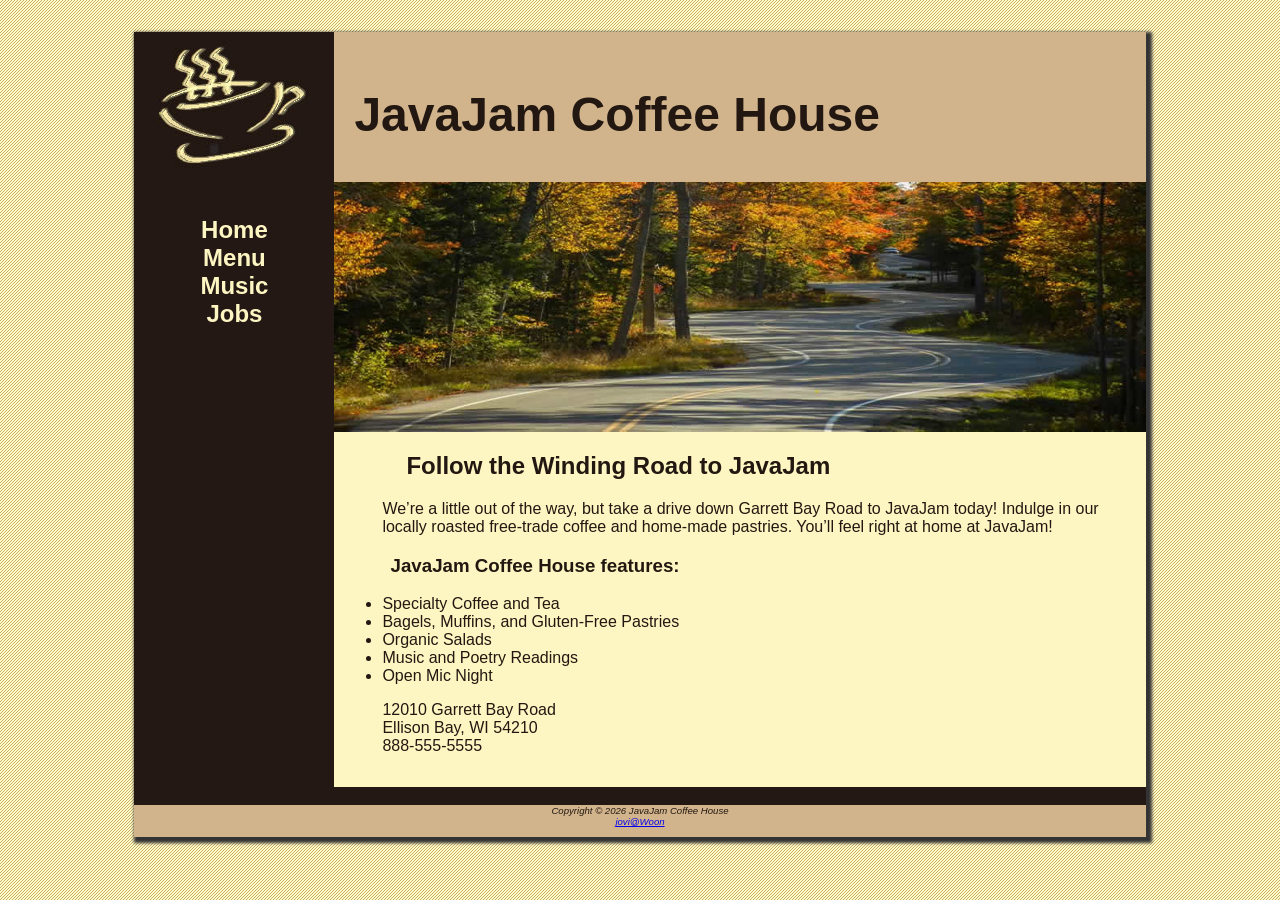
<file: index.html>
<!DOCTYPE html>
<html lang="en">
    <head>
        <meta charset="UTF-8">
        <title>JavaJam Coffee House</title>
        <link rel="stylesheet" href="javajam.css">
    </head>

    <body>
        <div id="wrapper">
        <header>
            <h1>JavaJam Coffee House</h1>
        </header>
        <nav>
            <ul>
                <li><a href="index.html">Home</a></li>
                <li><a href="menu.html">Menu</a></li>
                <li><a href="music.html">Music</a></li>
                <li><a href="jobs.html">Jobs</a></li>

            </ul>
        
        </nav>
        <main>
            <div id="heroroad"></div>
            <h2>Follow the Winding Road to JavaJam</h2>
            <p> We&rsquo;re a little out of the way, but take a drive down Garrett Bay Road to JavaJam
                today! Indulge in our locally roasted free-trade coffee and home-made pastries.
                You&rsquo;ll feel right at home at JavaJam!</p>
                <h3> JavaJam Coffee House features: </h3>
            <ul>
                <li>Specialty Coffee and Tea</li>
                <li>Bagels, Muffins, and Gluten-Free Pastries</li>
                <li>Organic Salads</li>
                <li>Music and Poetry Readings</li>
                <li>Open Mic Night</li>
            </ul>
            <div>
                12010 Garrett Bay Road <br>
                Ellison Bay, WI 54210 <br>
                888-555-5555 <br>
            </div>
        </main>
        <br>
        <footer>
                Copyright &copy; 2026 JavaJam Coffee House
                <br>
                <a href="mailto:joviwkk-wp25@student.tarc.edu.my">jovi@Woon</a>
        </footer>
        </div>
    </body>
</html>
</file>
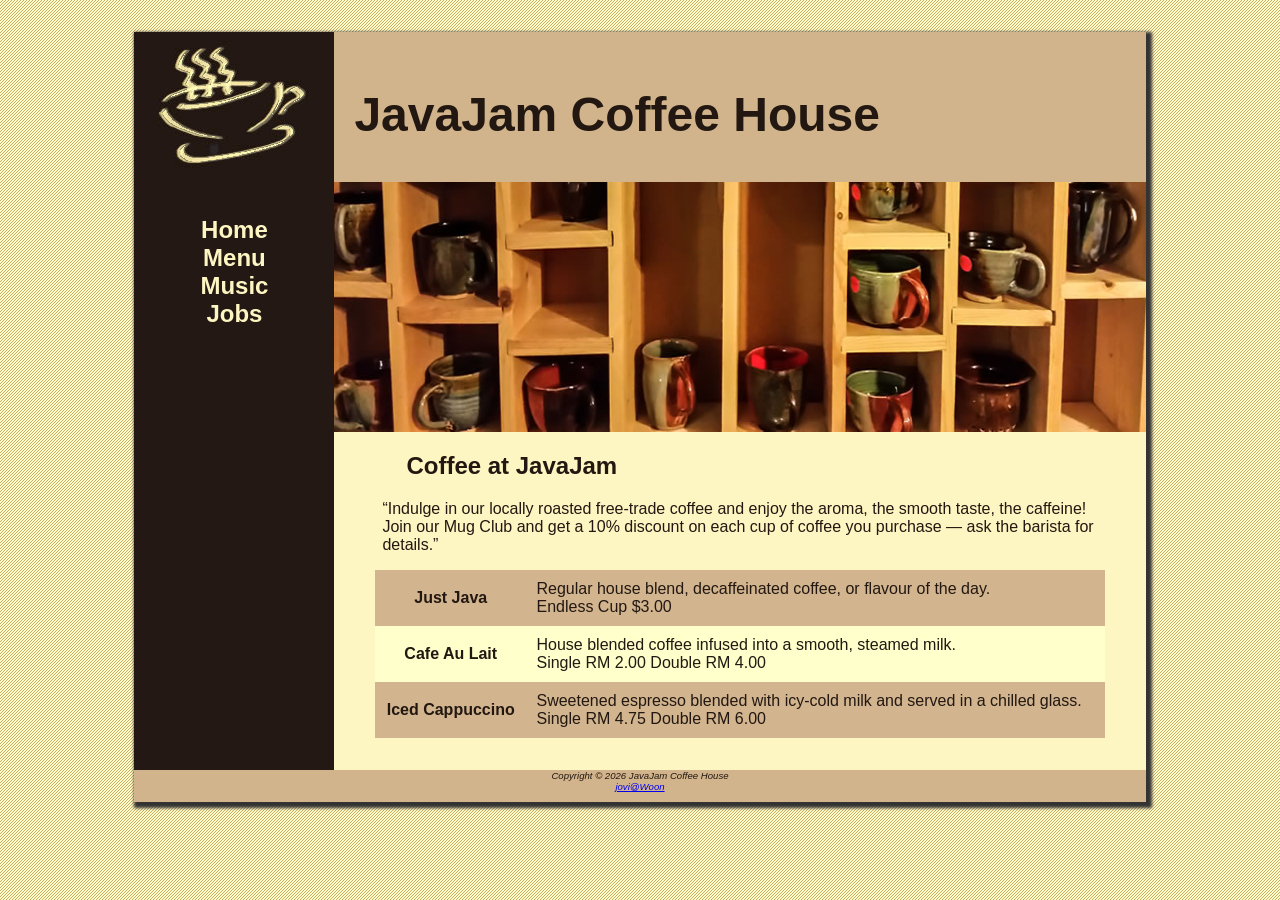
<file: menu.html>
<!DOCTYPE html>
<html>
    <head>
        <meta charset="UTF-8">
        <title>JavaJam Coffee House Menu</title>
        <link rel="stylesheet" href="javajam.css">
    </head>

    <body>
        <div id="wrapper">
        <header>
            <h1>JavaJam Coffee House</h1>
        </header>
        <nav>
            <ul>
                <li><a href="index.html">Home</a></li>
                <li><a href="menu.html">Menu</a></li>
                <li><a href="music.html">Music</a></li>
                <li><a href="jobs.html">Jobs</a></li>
            </ul>
        </nav>
        <main>
            <div id="heromugs"></div>
            <h2>Coffee at JavaJam</h2>
            <p>“Indulge in our locally roasted free-trade coffee and enjoy the aroma, the smooth
                taste, the caffeine! Join our Mug Club and get a 10% discount on each cup of
                coffee you purchase &mdash; ask the barista for details.”</p>
                <table>
                    <tr>
                        <th>Just Java</th>
                        <td>Regular house blend, decaffeinated coffee, or flavour of the day.<br>
                        Endless Cup $3.00</td>
                    </tr>
                    <tr>
                        <th>Cafe Au Lait</th>
                        <td>House blended coffee infused into a smooth, steamed milk.<br>Single RM 2.00 Double RM 4.00</td>
                    </tr>
                    <tr>
                        <th>Iced Cappuccino</th>
                        <td>Sweetened espresso blended with icy-cold milk and served in a chilled glass.<br>Single RM 4.75 Double RM 6.00</td>
                    </tr>
                </table>
        </main>
        <footer>
                Copyright &copy; 2026 JavaJam Coffee House
                <br>
                <a href="mailto:joviwkk-wp25@student.tarc.edu.my">jovi@Woon</a>
            
        </footer>
        </div>
    </body>
</html>
</file>
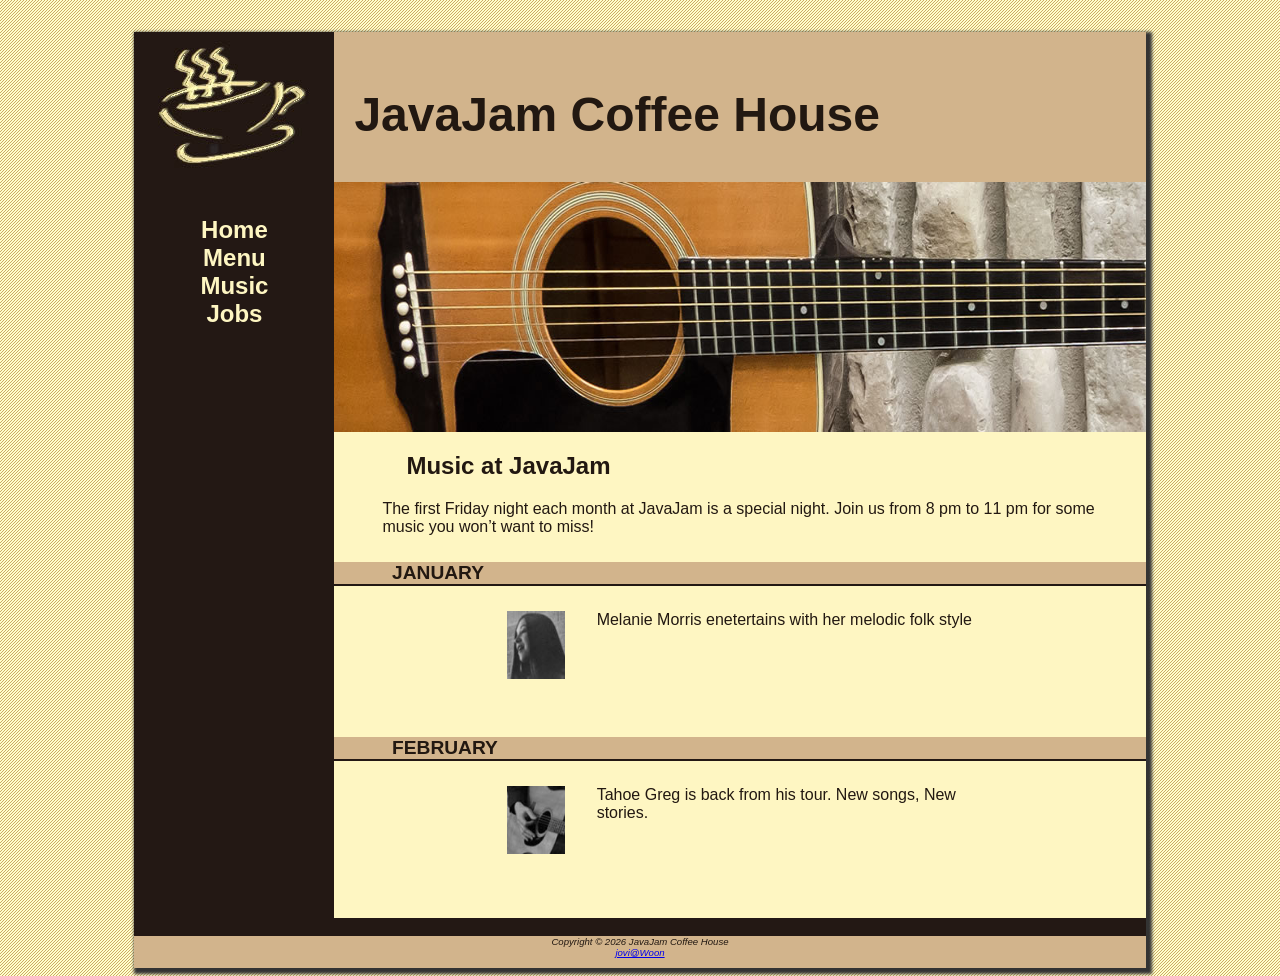
<file: music.html>
<!DOCTYPE html>
<html>
    <head>
        <meta charset="UTF-8">
        <title>JavaJam Coffee House Music</title>
        <link rel="stylesheet" href="javajam.css">
    </head>

    <body>
        <div id="wrapper">
        <header>
            <h1>JavaJam Coffee House</h1>
        </header>
        <nav>
            <ul>
                <li><a href="index.html">Home</a></li>
                <li><a href="menu.html">Menu</a></li>
                <li><a href="music.html">Music</a></li>
                <li><a href="jobs.html">Jobs</a></li>
            </ul>
        </nav>
        <main>
            <div id="heroguitar"></div>
            <h2>Music at JavaJam</h2>
            <p>The first Friday night each month at JavaJam is a special night. Join us from 8
                pm to 11 pm for some music you won&rsquo;t want to miss!</p>


            <h4>January</h4>
            <div class="details">
                <a href="Images/melanie.jpg"><img class="floatleft" src="Images/melaniethumb.jpg" alt="Melanie Picture" height="100" width="100"></a>
                Melanie Morris enetertains with her melodic folk style
            </div>

            <h4>February</h4>
            <div class="details">
                <a href="Images/greg.jpg"><img class="floatleft" src="Images/gregthumb.jpg" alt="Greg Picture" height="100" width="100"></a>
                Tahoe Greg is back from his tour. New songs, New stories.
            </div>
            
        </main>
        <br>
        <footer>
                Copyright &copy; 2026 JavaJam Coffee House
                <br>
                <a href="mailto:joviwkk-wp25@student.tarc.edu.my">jovi@Woon</a>
            
        </footer>
        </div>
    </body>
</html>
</file>
<file: javajam.css>
* {
    box-sizing: border-box;
}

body { 
    background-color: #FCEBB6; 
    color: #221811; 
    font-family: Verdana, Arial, sans-serif;
    background-image: url(Images/background.gif);
} 

header { 
    background-color: #D2B48C; 
    height: 150px;
    background-image: url("Images/javajamlogo.jpg");
    background-repeat:no-repeat;
    display:block;
} 

#heroroad {
    background-image: url("Images/heroroad.jpg");
    background-size: 100% 100%; /* width, height*/
    height: 250px;
}

#heromugs {
    background-image: url("Images/heromugs.jpg");
    background-size: 100% 100%;
    height:250px;
}

#heroguitar {
    background-image: url("Images/heroguitar.jpg");
    background-size: 100% 100%;
    height: 250px;
}

h1 { 
    line-height: 200%; /* Line spacing. 200% is double spacing */
    padding-top: 35px;
    padding-left: 220px;
    font-size: 3em;
 } 

nav {
    text-align: center;
    font-weight: bold;
    font-size: 1.5em;
    padding-top: 10px;
    width: 200px;
    float: left;  /* to float the element on the left side of the container */
    display:block;
} 

nav a {
    text-decoration: none; /* Removes underline in hyperlink */

}

nav a:link {
    color: #fef6c2;
}

nav a:visited {
    color: #d2b48c;
}

nav a:hover {
    color: #cc9933;
}

nav ul {
    list-style-type: none; /* remove bullet marker*/
    padding-left: 0;
}

footer {
    background-color:#D2B48C;
    font-size: .60em;
    font-style: italic;
    text-align: center;
    padding-bottom: 10px;
    border-top: 2px solid red #221811;
    display:block
 }

#wrapper {
    width: 80%; /* the width of the content of an element*/
    margin-left: auto; /*configure the space in the left margin of an element*/
    margin-right: auto; /*configure the space in the right margin of an element*/
    background-color: #231814;
    min-width: 900px; /*Configure a minimum width for an element*/
    max-width: 1280px; /*Configure a maximum width for an element*/
    box-shadow: 3px 3px 3px 3px #333333;
}

h4 {
    background-color: #D2B48C;
    font-size: 1.2em;
    padding-left: .5em;
    padding-bottom: .25em;
    text-transform: uppercase;
    border-bottom: 2px solid #231814;
    padding-bottom: 0;
    clear: left; /* often use to terminate, or clear a float*/
}

main {
    padding: 0em 0em 2em 0em;
    margin-left: 200px;
    background-color: #fef6c2;
    display: block; /* prevent render issue in versions that do not 
                       support HTML5 main element especially Ineternet Explorer */
}

main h2, main h3, main h4, main p, main div, main ul, main dl {
    padding-left: 3em;
    padding-right: 2em;
}

.details {
    padding-left: 20%;
    padding-right: 20%;
    overflow: auto; /*often use to clear a float, although
                    its intended purpose is to configure 
                    how content should be displayed if it 
                    is too large for the area allocate. 
                    Auto is, if needed scrollbar are displayed
                    to allow access to the remaining content.*/
}

img {
    padding-left: 10px;
    padding-right: 10px;
}

.floatleft {
    float: left;
    padding-right: 2em;
    padding-bottom: 2em;
}

table {
    width: 90%;
    margin-left: auto;
    margin-right: auto;
    border-spacing: 0;
    background-color: #FFFFCC;
}

td, th {
    padding: 10px;
}

tr:nth-of-type(odd) {
    background-color: #d2b48e;
}
</file>
